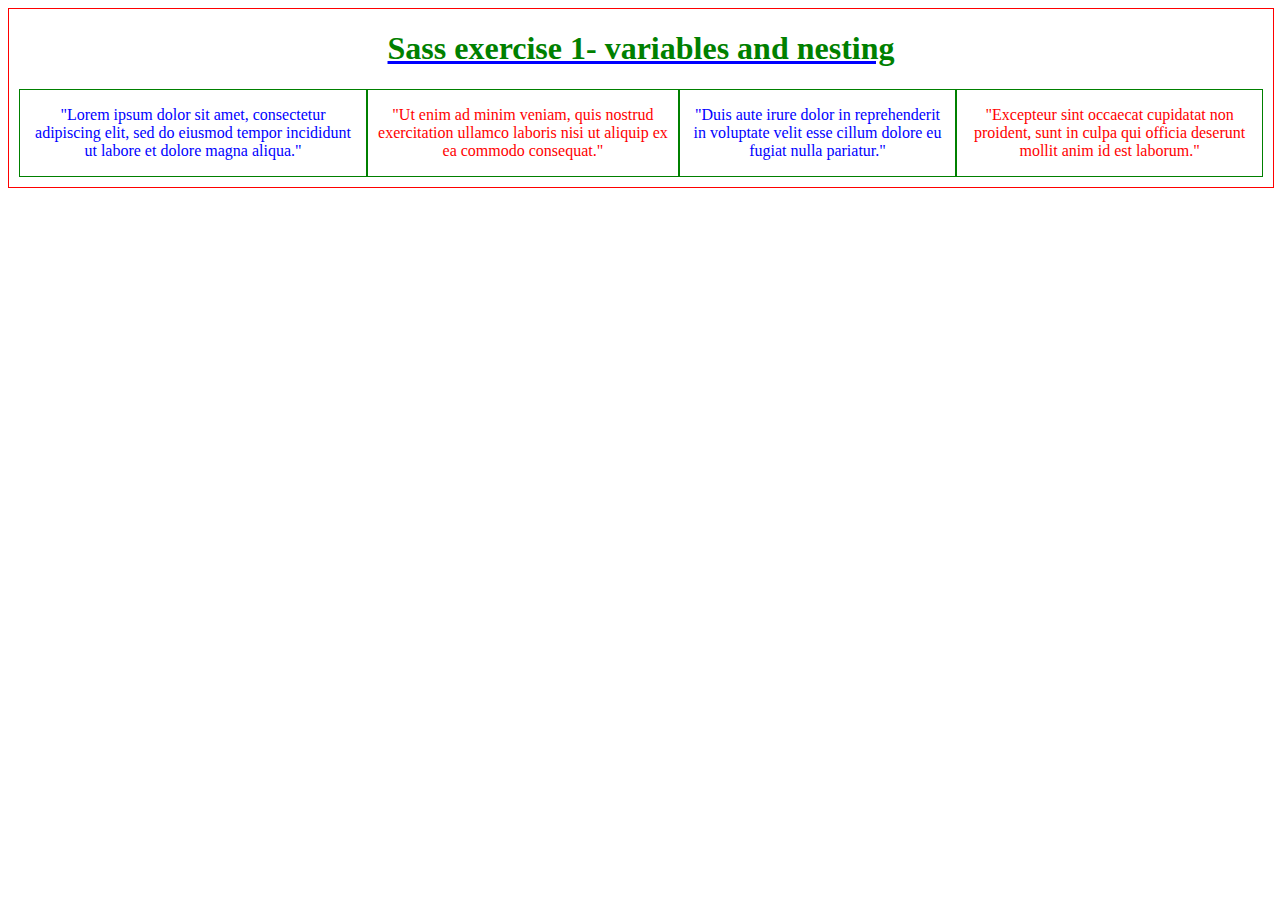
<file: sass_exercise_1-variables_nesting/index.html>
<!DOCTYPE html>
<html>
    <head>
        <title>Sass exercise 1- variables and nesting</title>
        <link rel="stylesheet" href="style.css"/>
    </head>
    <body>
        <div>
            <h1>Sass exercise 1- variables and nesting</h1>
            <section>
                <article>
                    <p>"Lorem ipsum dolor sit amet, consectetur adipiscing elit, sed do eiusmod tempor incididunt ut labore et dolore magna aliqua."</p>
                </article>
                <article>
                    <p>"Ut enim ad minim veniam, quis nostrud exercitation ullamco laboris nisi ut aliquip ex ea commodo consequat."</p>
                </article> 
                <article>
                    <p>"Duis aute irure dolor in reprehenderit in voluptate velit esse cillum dolore eu fugiat nulla pariatur."</p>
                </article> 
                <article>
                    <p>"Excepteur sint occaecat cupidatat non proident, sunt in culpa qui officia deserunt mollit anim id est laborum."</p>
                </article>
            </section>
        </div>
    </body>
</html>
</file>
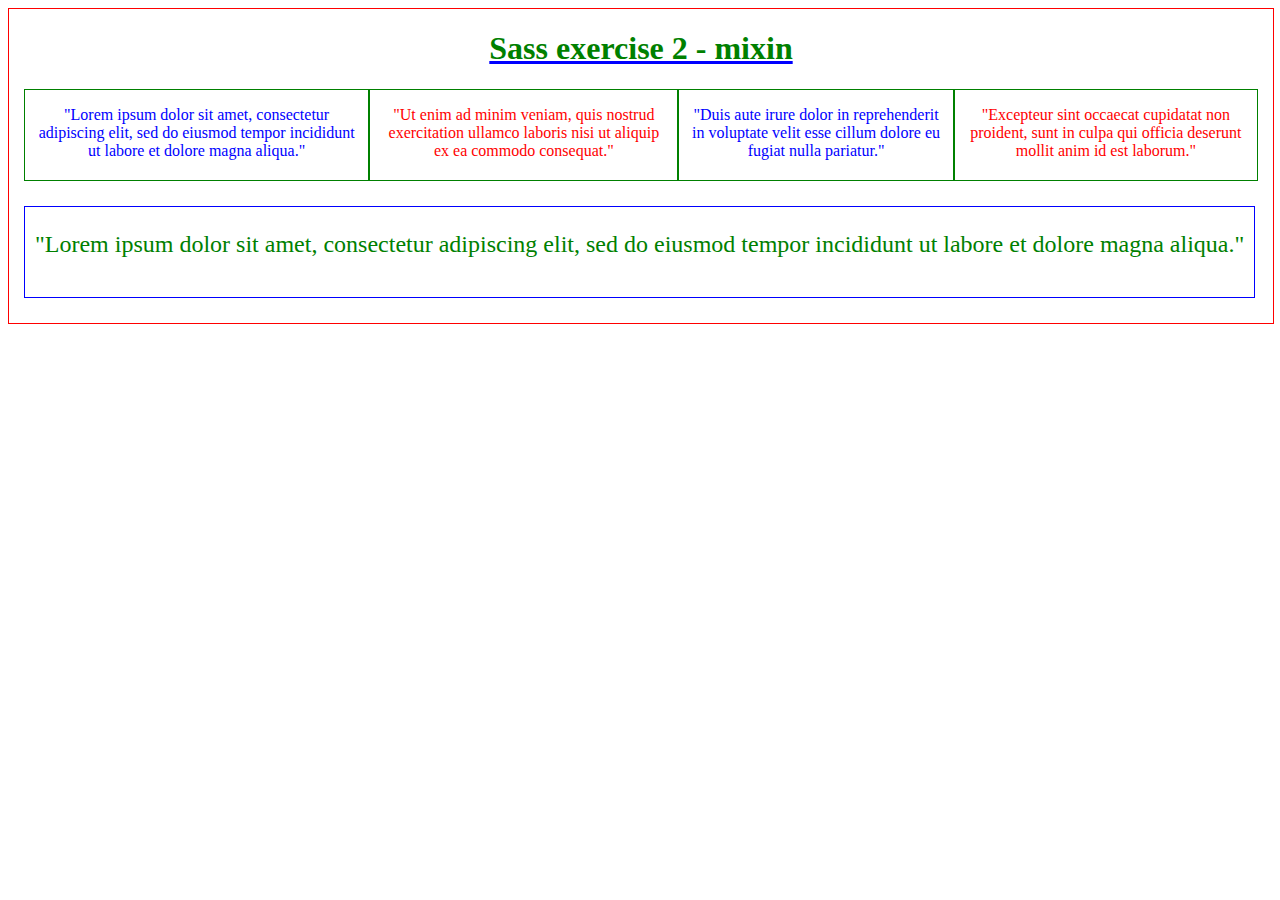
<file: sass_exercise_2-mixin/index.html>
<!DOCTYPE html>
<html>
    <head>
        <title>Sass exercise 2 - mixin</title>
        <link rel="stylesheet" href="style.css">
    </head>
    <body>
        <div>
            <h1>Sass exercise 2 - mixin</h1>
            <section>
                <article>
                    <p>"Lorem ipsum dolor sit amet, consectetur adipiscing elit, sed do eiusmod tempor incididunt ut labore et dolore magna aliqua."</p>
                </article>
                <article>
                    <p>"Ut enim ad minim veniam, quis nostrud exercitation ullamco laboris nisi ut aliquip ex ea commodo consequat."</p>
                </article> 
                <article>
                    <p>"Duis aute irure dolor in reprehenderit in voluptate velit esse cillum dolore eu fugiat nulla pariatur."</p>
                </article> 
                <article>
                    <p>"Excepteur sint occaecat cupidatat non proident, sunt in culpa qui officia deserunt mollit anim id est laborum."</p>
                </article>
            </section>
            <section>
                <article>
                    <p class="ultimo">"Lorem ipsum dolor sit amet, consectetur adipiscing elit, sed do eiusmod tempor incididunt ut labore et dolore magna aliqua."</p>
                </article>
            </section>
        </div>
    </body>
</html>
</file>
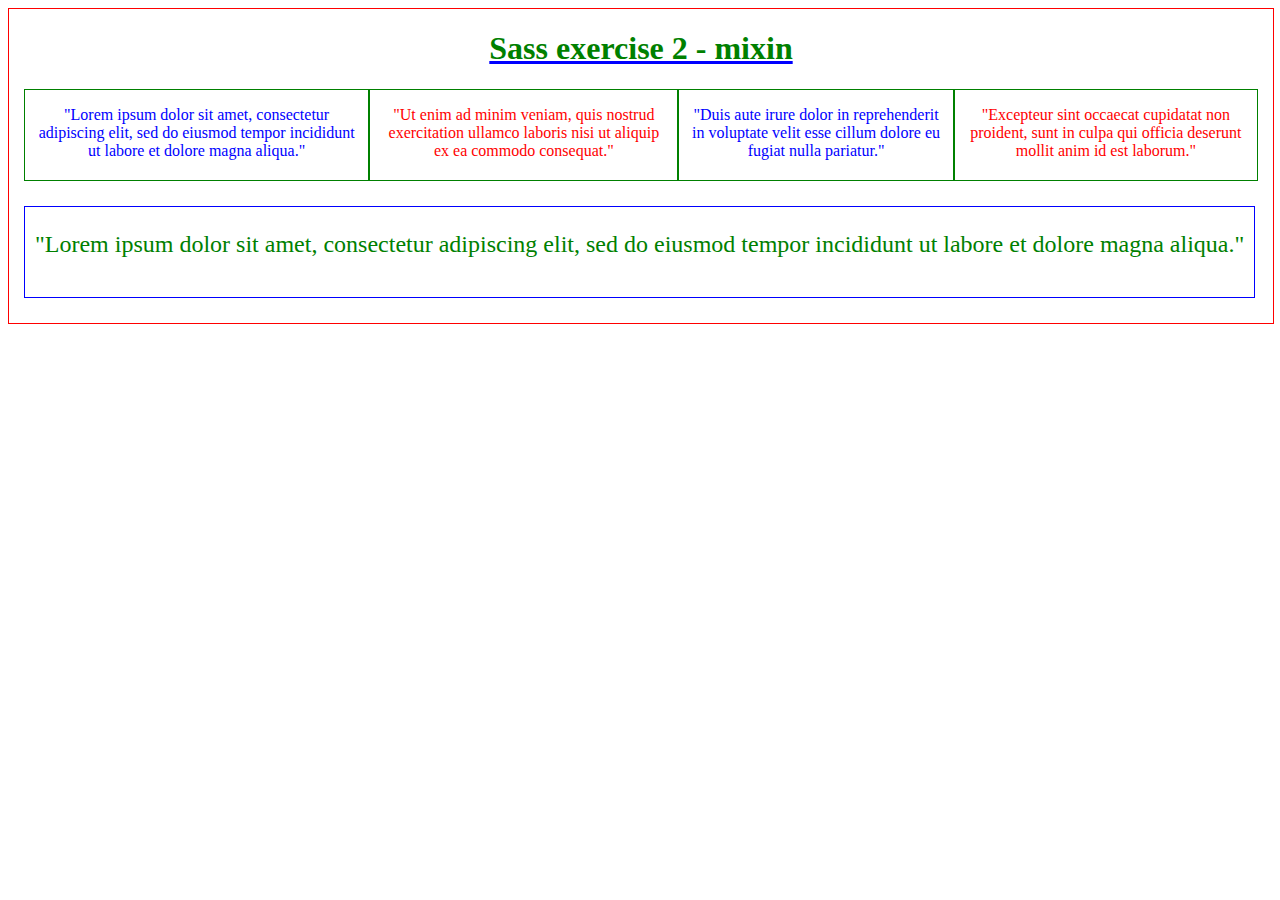
<file: sass_exercise_3-functions_modules/index.html>
<!DOCTYPE html>
<html>
    <head>
        <title>Sass exercise 3 - functions and modules</title>
        <link rel="stylesheet" href="style.css">
    </head>
    <body>
        <div>
            <h1>Sass exercise 2 - mixin</h1>
            <section>
                <article>
                    <p>"Lorem ipsum dolor sit amet, consectetur adipiscing elit, sed do eiusmod tempor incididunt ut labore et dolore magna aliqua."</p>
                </article>
                <article>
                    <p>"Ut enim ad minim veniam, quis nostrud exercitation ullamco laboris nisi ut aliquip ex ea commodo consequat."</p>
                </article> 
                <article>
                    <p>"Duis aute irure dolor in reprehenderit in voluptate velit esse cillum dolore eu fugiat nulla pariatur."</p>
                </article> 
                <article>
                    <p>"Excepteur sint occaecat cupidatat non proident, sunt in culpa qui officia deserunt mollit anim id est laborum."</p>
                </article>
            </section>
            <section>
                <article>
                    <p>"Lorem ipsum dolor sit amet, consectetur adipiscing elit, sed do eiusmod tempor incididunt ut labore et dolore magna aliqua."</p>
                </article>
            </section>
        </div>
    </body>
</html>
</file>
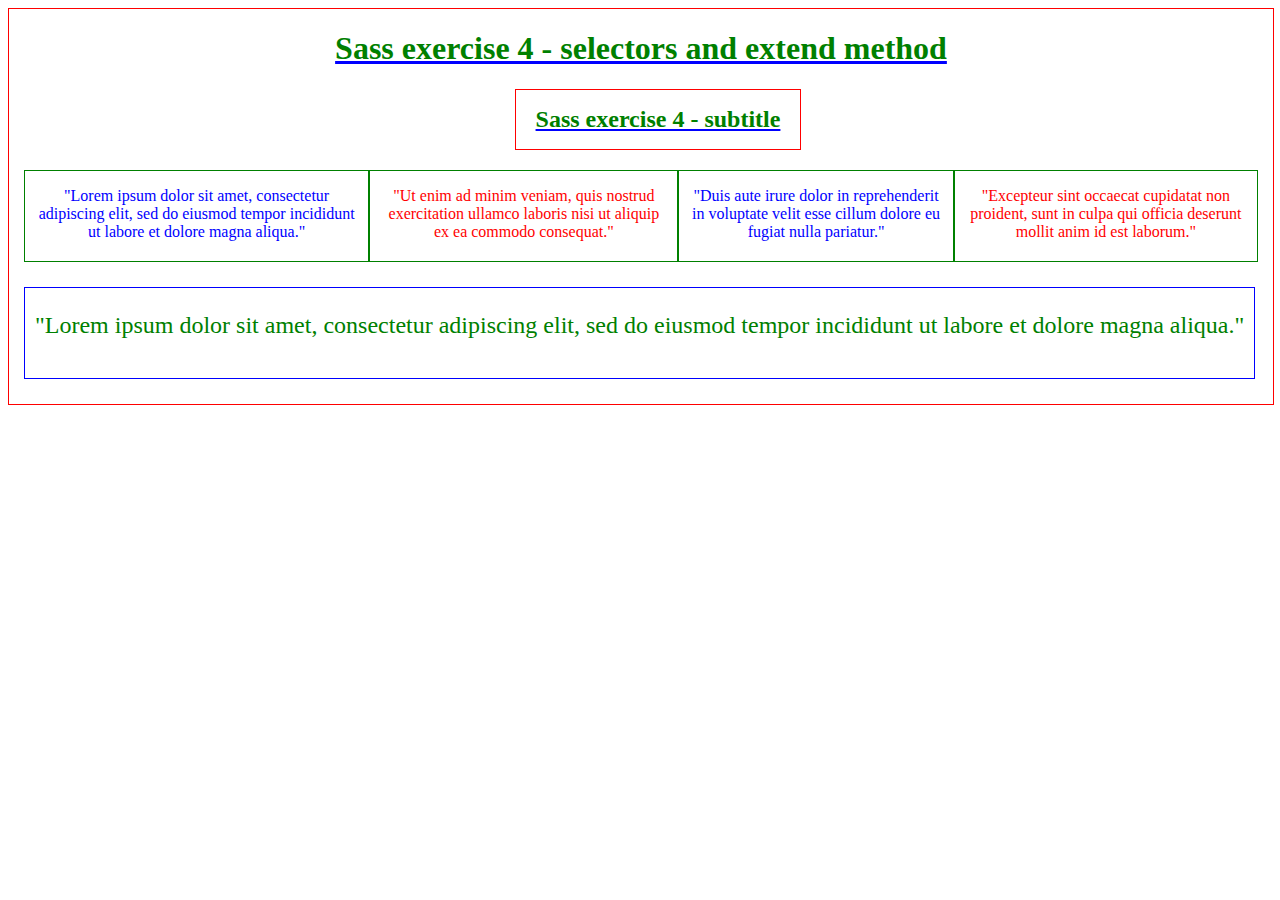
<file: sass_exercise_4-selectors_extend/index.html>
<!DOCTYPE html>
<html>
    <head>
        <title>Sass exercise 4 - selectors and extend method</title>
        <link rel="stylesheet" href="./style.css">
    </head>
    <body>
        <div>
            <h1>Sass exercise 4 - selectors and extend method</h1>
            <h2>Sass exercise 4 - subtitle</h2>
            <section>
                <article>
                    <p>"Lorem ipsum dolor sit amet, consectetur adipiscing elit, sed do eiusmod tempor incididunt ut labore et dolore magna aliqua."</p>
                </article>
                <article>
                    <p>"Ut enim ad minim veniam, quis nostrud exercitation ullamco laboris nisi ut aliquip ex ea commodo consequat."</p>
                </article> 
                <article>
                    <p>"Duis aute irure dolor in reprehenderit in voluptate velit esse cillum dolore eu fugiat nulla pariatur."</p>
                </article> 
                <article>
                    <p>"Excepteur sint occaecat cupidatat non proident, sunt in culpa qui officia deserunt mollit anim id est laborum."</p>
                </article>
            </section>
            <section>
                <article>
                    <p>"Lorem ipsum dolor sit amet, consectetur adipiscing elit, sed do eiusmod tempor incididunt ut labore et dolore magna aliqua."</p>
                </article>
            </section>
        </div>
    </body>
</html>
</file>
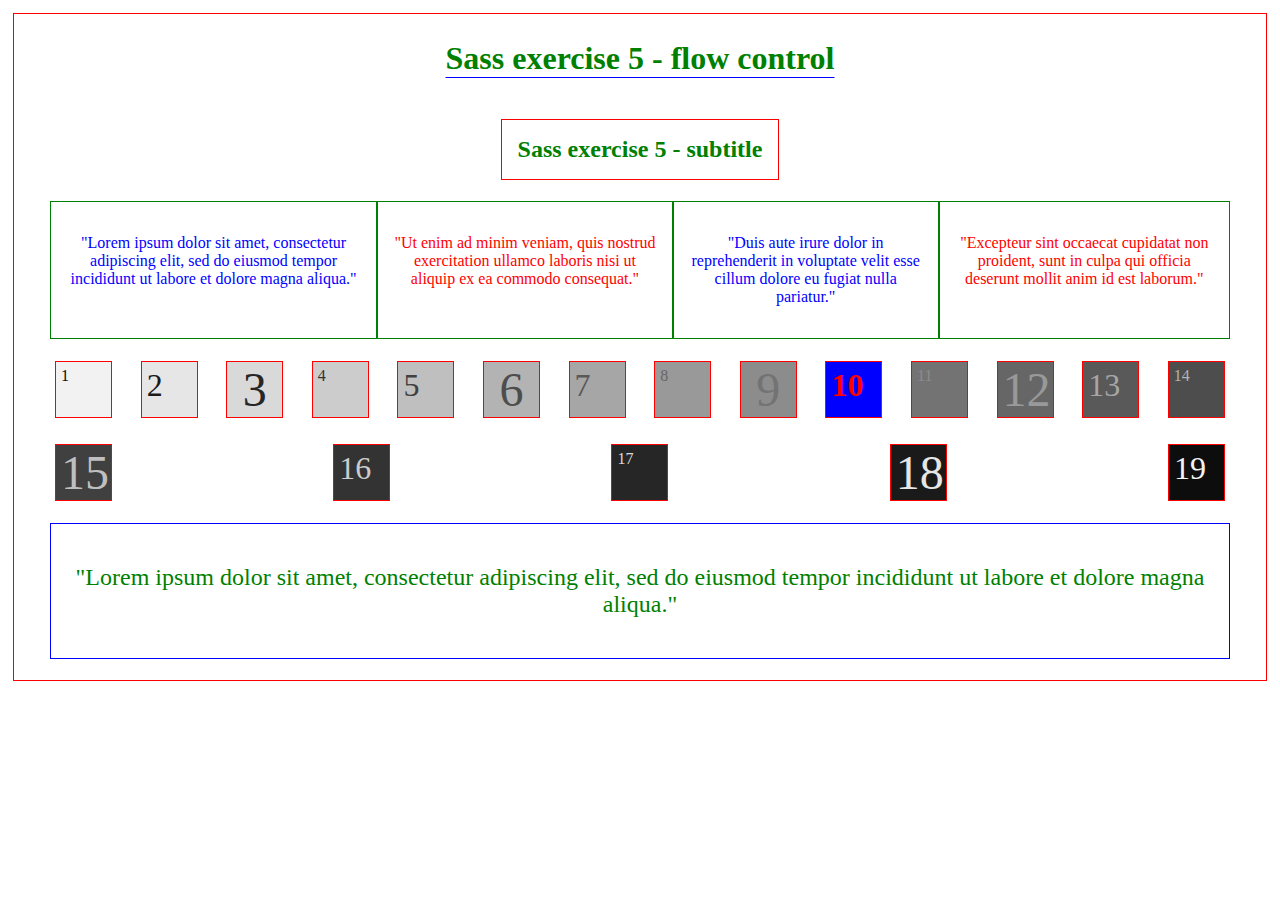
<file: sass_exercise_5-flow_control/index.html>
<!DOCTYPE html>
<html>
    <head>
        <title>Sass exercise 5 - flow control</title>
        <link rel="stylesheet" href="./style.css">
    </head>
    <body>
        <div>
            <h1 class="text">Sass exercise 5 - flow control</h1>
            <h2 class="text">Sass exercise 5 - subtitle</h2>
            <section>
                <article class="blue">
                    <p>"Lorem ipsum dolor sit amet, consectetur adipiscing elit, sed do eiusmod tempor incididunt ut labore et dolore magna aliqua."</p>
                </article>
                <article class="red">
                    <p>"Ut enim ad minim veniam, quis nostrud exercitation ullamco laboris nisi ut aliquip ex ea commodo consequat."</p>
                </article> 
                <article class="blue">
                    <p>"Duis aute irure dolor in reprehenderit in voluptate velit esse cillum dolore eu fugiat nulla pariatur."</p>
                </article> 
                <article class="red">
                    <p>"Excepteur sint occaecat cupidatat non proident, sunt in culpa qui officia deserunt mollit anim id est laborum."</p>
                </article>
            </section>
            <section class="s1">
                <div class="fs-1rem box-1">1</div>
                <div class="fs-2rem box-2">2</div>
                <div class="fs-3rem box-3">3</div>
                <div class="fs-1rem box-4">4</div>
                <div class="fs-2rem box-5">5</div>
                <div class="fs-3rem box-6">6</div>
                <div class="fs-2rem box-7">7</div>
                <div class="fs-1rem box-8">8</div>
                <div class="fs-3rem box-9">9</div>
                <div class="fs-2rem box-10">10</div>
                <div class="fs-1rem box-11">11</div>
                <div class="fs-3rem box-12">12</div>
                <div class="fs-2rem box-13">13</div>
                <div class="fs-1rem box-14">14</div>
                <div class="fs-3rem box-15">15</div>
                <div class="fs-2rem box-16">16</div>
                <div class="fs-1rem box-17">17</div>
                <div class="fs-3rem box-18">18</div>
                <div class="fs-2rem box-19">19</div>
            </section>
            <section>
                <article class="green">
                    <p>"Lorem ipsum dolor sit amet, consectetur adipiscing elit, sed do eiusmod tempor incididunt ut labore et dolore magna aliqua."</p>
                </article>
            </section>
        </div>
    </body>
</html>
</file>
<file: sass_exercise_1-variables_nesting/style.css>
div {
  border: 1px solid red;
  width: 100%;
}
div h1 {
  color: green;
  text-align: center;
  text-decoration: underline;
  text-decoration-color: blue;
}
div section {
  display: flex;
  width: auto;
  padding-bottom: 10px;
  padding-right: 10px;
  padding-left: 10px;
}
div article {
  border: 1px solid green;
  text-align: center;
}
div article p {
  margin-left: 10px;
  margin-right: 10px;
}
div article:nth-child(odd) {
  color: blue;
}
div article:nth-child(even) {
  color: red;
}

/*# sourceMappingURL=style.css.map */
</file>
<file: sass_exercise_2-mixin/style.css>
div {
  color: red;
  border: 1px solid red;
  font-size: 1rem;
  width: 100%;
}
div h1 {
  color: green;
  border: none;
  font-size: none;
  text-decoration: underline;
  text-decoration-color: blue;
  text-align: center;
}
div section {
  display: flex;
  padding-bottom: 10px;
  margin: 15px;
}
div article {
  color: none;
  border: 1px solid green;
  font-size: none;
  text-align: center;
}
div article p {
  margin-left: 10px;
  margin-right: 10px;
}
div article:nth-child(odd) {
  color: blue;
  border: 1px solid green;
  font-size: 1rem;
}
div article:last-child {
  color: green;
  border: 1px solid blue;
  font-size: 24px;
  height: 90px;
}
div article:nth-child(even) {
  color: red;
  border: 1px solid green;
  font-size: 1rem;
}

/*# sourceMappingURL=style.css.map */
</file>
<file: sass_exercise_3-functions_modules/style.css>
div {
  color: red;
  border: 1px solid red;
  font-size: 1rem;
  width: 100%;
}
div h1 {
  color: green;
  border: none;
  font-size: none;
  text-decoration: underline;
  text-decoration-color: blue;
  text-align: center;
}
div section {
  display: flex;
  padding-bottom: 10px;
  margin: 15px;
}
div article {
  color: none;
  border: 1px solid green;
  font-size: none;
  text-align: center;
}
div article p {
  margin-left: 10px;
  margin-right: 10px;
}
div article:nth-child(odd) {
  color: blue;
  border: 1px solid green;
  font-size: 1rem;
}
div article:last-child {
  color: green;
  border: 1px solid blue;
  font-size: 24px;
  height: 90px;
}
div article:nth-child(even) {
  color: red;
  border: 1px solid green;
  font-size: 1rem;
}

/*# sourceMappingURL=style.css.map */
</file>
<file: sass_exercise_4-selectors_extend/style.css>
div article:nth-child(even), div article:nth-child(odd), div h2, div h1 {
  color: green;
  border: none;
  font-size: none;
  text-decoration: underline;
  text-decoration-color: blue;
  text-align: center;
}

div {
  color: red;
  border: 1px solid red;
  font-size: 1rem;
  width: 100%;
}
div h2 {
  border: 1px solid red;
  padding: 1rem;
  width: 20%;
  margin-left: 40%;
}
div section {
  display: flex;
  padding-bottom: 10px;
  margin: 15px;
}
div article {
  color: none;
  border: 1px solid green;
  font-size: none;
  text-align: center;
}
div article p {
  margin-left: 10px;
  margin-right: 10px;
}
div article:nth-child(odd) {
  color: blue;
  border: 1px solid green;
  font-size: 1rem;
  text-decoration: none;
}
div article:last-child {
  color: green;
  border: 1px solid blue;
  font-size: 24px;
  height: 90px;
  text-decoration: none;
}
div article:nth-child(even) {
  /* Extendemos los estilos de h2 desde el placeholder para h1 y h2 */
  color: red;
  border: 1px solid green;
  font-size: 1rem;
  text-decoration: none;
}

/*# sourceMappingURL=style.css.map */
</file>
<file: sass_exercise_5-flow_control/style.css>
body {
  display: flex;
}

div {
  border: 0.0625rem solid red;
  display: flex;
  margin: 0.3125rem;
  padding: 0.3125rem;
  background-color: white;
  justify-content: center;
  align-items: center;
  flex-flow: column wrap;
}
div h2, div h1 {
  text-align: center;
  color: green;
}
div h1 {
  text-align: center;
  color: green;
  text-decoration: underline 0.0625rem blue;
  text-underline-offset: 0.5rem;
}
div h2 {
  border: 1px solid red;
  padding: 1rem;
}

section {
  display: flex;
  padding: 1rem;
  margin-top: -0.9375rem;
  width: 95%;
}
section article {
  border: 0.0625rem solid green;
  padding: 1rem;
  text-align: center;
  justify-content: space-between;
}

.s1 {
  gap: 1rem;
  flex-wrap: wrap;
  display: flex;
  justify-content: space-between;
  align-items: center;
}

.fs-1rem {
  font-size: 1rem;
  width: 2.8125rem;
  height: 2.8125rem;
}

.fs-2rem {
  font-size: 2rem;
  width: 2.8125rem;
  height: 2.8125rem;
}

.fs-3rem {
  font-size: 3rem;
  width: 2.8125rem;
  height: 2.8125rem;
}

.box-1 {
  background-color: #f2f2f2;
  color: #0d0d0d;
}

.box-2 {
  background-color: #e6e6e6;
  color: #1a1a1a;
}

.box-3 {
  background-color: #d9d9d9;
  color: #262626;
}

.box-4 {
  background-color: #cccccc;
  color: #333333;
}

.box-5 {
  background-color: #bfbfbf;
  color: #404040;
}

.box-6 {
  background-color: #b3b3b3;
  color: #4d4d4d;
}

.box-7 {
  background-color: #a6a6a6;
  color: #595959;
}

.box-8 {
  background-color: #999999;
  color: #666666;
}

.box-9 {
  background-color: #8c8c8c;
  color: #737373;
}

.box-10 {
  background-color: gray;
  color: gray;
  background-color: blue;
  color: red;
  justify-content: start;
  align-items: start;
  font-weight: bold;
}

.box-11 {
  background-color: #737373;
  color: #8c8c8c;
}

.box-12 {
  background-color: #666666;
  color: #999999;
}

.box-13 {
  background-color: #595959;
  color: #a6a6a6;
}

.box-14 {
  background-color: #4d4d4d;
  color: #b3b3b3;
}

.box-15 {
  background-color: #404040;
  color: #bfbfbf;
}

.box-16 {
  background-color: #333333;
  color: #cccccc;
}

.box-17 {
  background-color: #262626;
  color: #d9d9d9;
}

.box-18 {
  background-color: #1a1a1a;
  color: #e6e6e6;
}

.box-19 {
  background-color: #0d0d0d;
  color: #f2f2f2;
}

.box-20 {
  background-color: black;
  color: white;
}

.fs-1rem {
  justify-content: start;
  align-items: start;
}

.fs-2rem {
  justify-content: start;
  align-items: start;
}

.blue {
  color: blue;
  border-color: green;
  font-size: 1rem;
}

.red {
  color: red;
  border-color: green;
  font-size: 1rem;
}

.green {
  color: green;
  border-color: blue;
  font-size: 1.5rem;
  flex: 1;
}

/*# sourceMappingURL=style.css.map */
</file>
